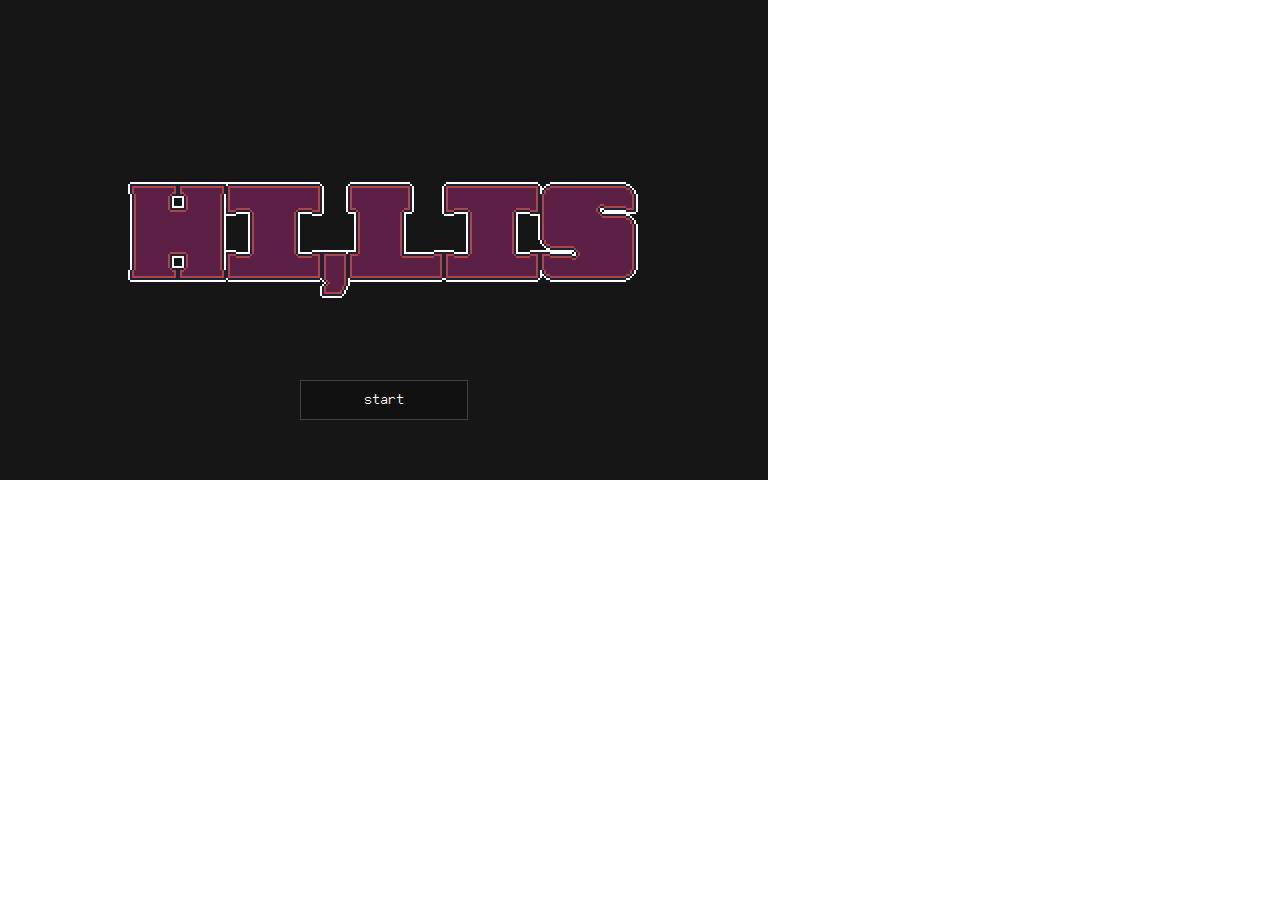
<file: index.html>
<!DOCTYPE html>
<head>
	<title>Hi, Lis</title>
	<link rel='stylesheet' href='assets/css/styles.css'/>
	<script src='assets/js/jquery.js'></script>
	<script src='assets/js/play.js'></script>
</head>
<body>
	<iframe width='768px' height='480px' src='game.html' frameborder='0'></iframe>
</body>
</file>
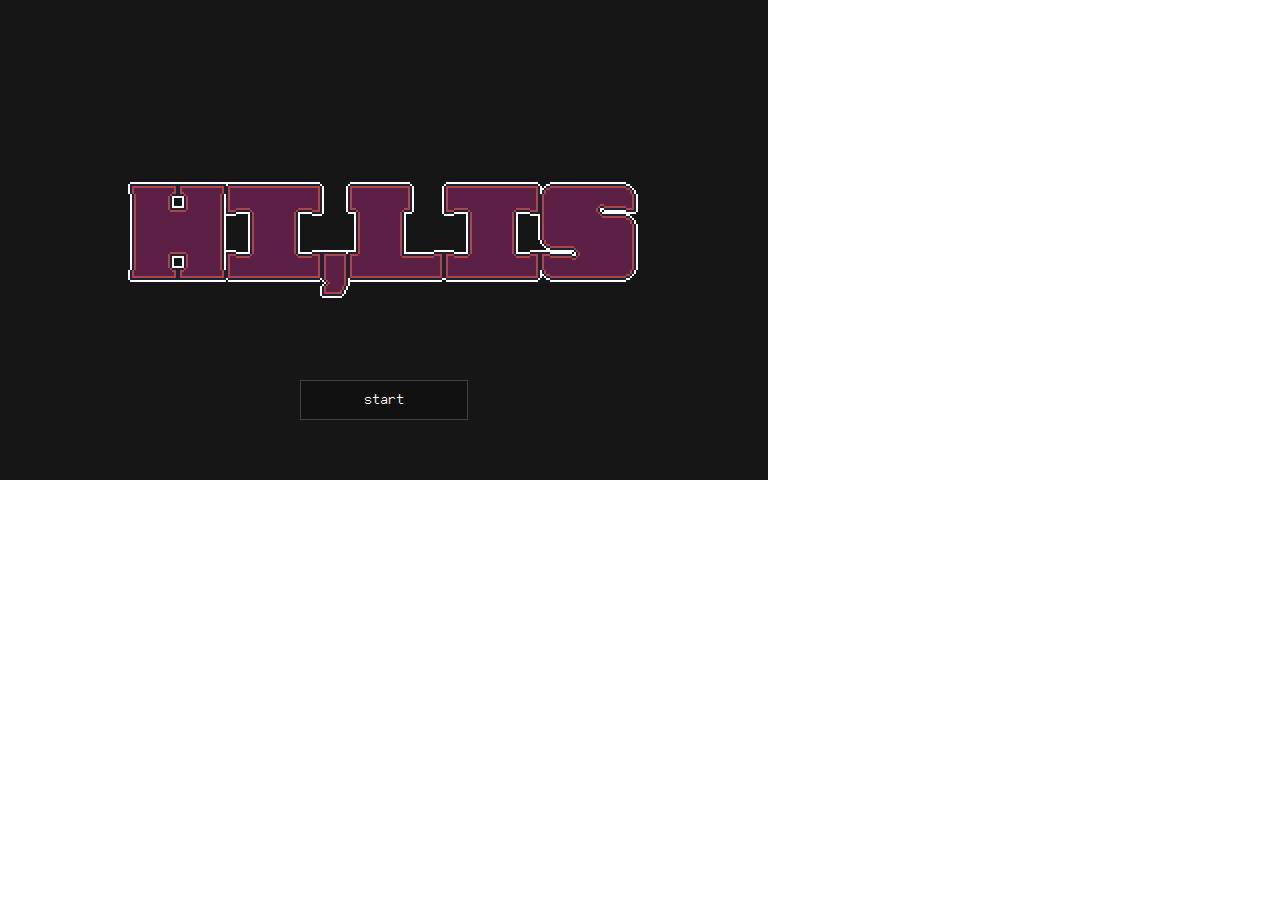
<file: game.html>
<!DOCTYPE html>
<head>
	<title>Hi, Lis</title>
	<link rel='stylesheet' href='assets/css/styles.css'/>
	<script src='assets/js/jquery.js'></script>
	<script src='assets/js/play.js'></script>
</head>
<body>
	<div id='game'>
		<div class='main-title'>
			<div class='play-btn'>start</div>
		</div>

		<div class='intro'>
			<div class='text'>
				<p>This is the story of a young boy called Floyd.</p>
				<p>Once he was invited on a date by a strange girl called Lis, who he had never seen before.</p>
				<p>She had chosen the place and date, it was on Valentine's Day.</p>
				<p>When he arrives, Floyd notices the place is a badly lit park, so badly lit that he has to turn the lights on whenever he wants to see the path.</p>
				<p>He can't find her and feels there is something wrong, now he's worried and looking for his darling.</p>
				<p>However, every time he finds her, she looks like a mirage and strangely disappears.</p>
				<p>What's going on here?</p>
			</div>

			<div class='skip-btn'>
				play
			</div>
		</div>

		<div class='ending-screen' />
	</div>
	<div id='debug'></div>
</body>
</file>
<file: assets/css/styles.css>
@font-face{
	font-family: 'Free Pixel';
	src: url('../fonts/Free-Pixel.ttf');
	font-weight: normal;
	font-style: normal;
}

body{ position: absolute; margin: 0; font-family: 'Free Pixel'; }
#game{ background-color: #161616; width: 768px; height: 480px; overflow: hidden; position: relative; }
.plain{ position: absolute; }
#enemies-1, #enemies-2{ top: 0; left: 0; }
.cell{ position: absolute; width: 48px; height: 48px; background-position: -432px 0px; }
.enemy{ position: absolute; width: 96px; height: 96px; }
.enemy-collider{ position: absolute; width: 72px; height: 60px; top: 18px; left: 12px;
	z-index: 2; border-bottom-right-radius: 36px; border-bottom-left-radius: 36px; }
.cell.theme-1, .box-talk.theme-1, .enemy.theme-1, .bg.theme-1{ background-image: url(../imgs/theme-1.png); }
.cell.theme-2, .box-talk.theme-2, .enemy.theme-2, .bg.theme-2{ background-image: url(../imgs/theme-2.png); }
.bg{ height: 240px !important; bottom: 0; }
.enemy{ z-index: 1; }
.lim { position: absolute; }
.lim-top{ top: 0; left: 0; width: 48px; height: 1px; }
.lim-full{ top: 0; left: 0; width: 48px; height: 48px; }
#player .box-talk{ width: 72px; height: 48px; position: absolute; background-position: -384px -288px;
	top: -60px; left: 24px; color: white; font-family: 'courier new'; color: white;
	line-height: 48px; text-align: center; font-size: 0px; }
#player .box-talk div{  font-size: 12px; }
#player{ z-index: 2; }

#debug{
	width: 768px;
	height: 100px;
	display: none;
	margin-top: 20px;
	background-color: #000;
	box-sizing: border-box;
	padding: 10px;
	font-family: 'courier new';
	color: #2ECC71;
	font-size: 12px;
}

.main-title{
	width: 100%;
	height: 100%;
	background-image: url(../imgs/main-title.png);
	position: relative;
}
.intro{
	width: 100%;
	height: 100%;
	background-image: url(../imgs/intro.png);
	position: relative;
	display: none;
}
.ending-screen{
	width: 100%;
	height: 100%;
	background-image: url(../imgs/ending-screen.png);
	display: none;
}
.main-title .play-btn,
.intro .skip-btn{
	text-align: center;
	background-color: #111;
	box-sizing: border-box;
	border: 1px solid #444;
	color: white;
	cursor: pointer;
	width: 168px;
	position: absolute;
	bottom: 60px;
	left: 300px;
	padding: 10px 0 10px 0;
}
.main-title .play-btn:hover,
.intro .skip-btn:hover{
	background-color: #000;
}
.intro .text,
.ending-screen .text{
	color: white;
	font-size: 16px;
	box-sizing: border-box;
	padding: 40px;
	text-align: justify;
}
</file>
